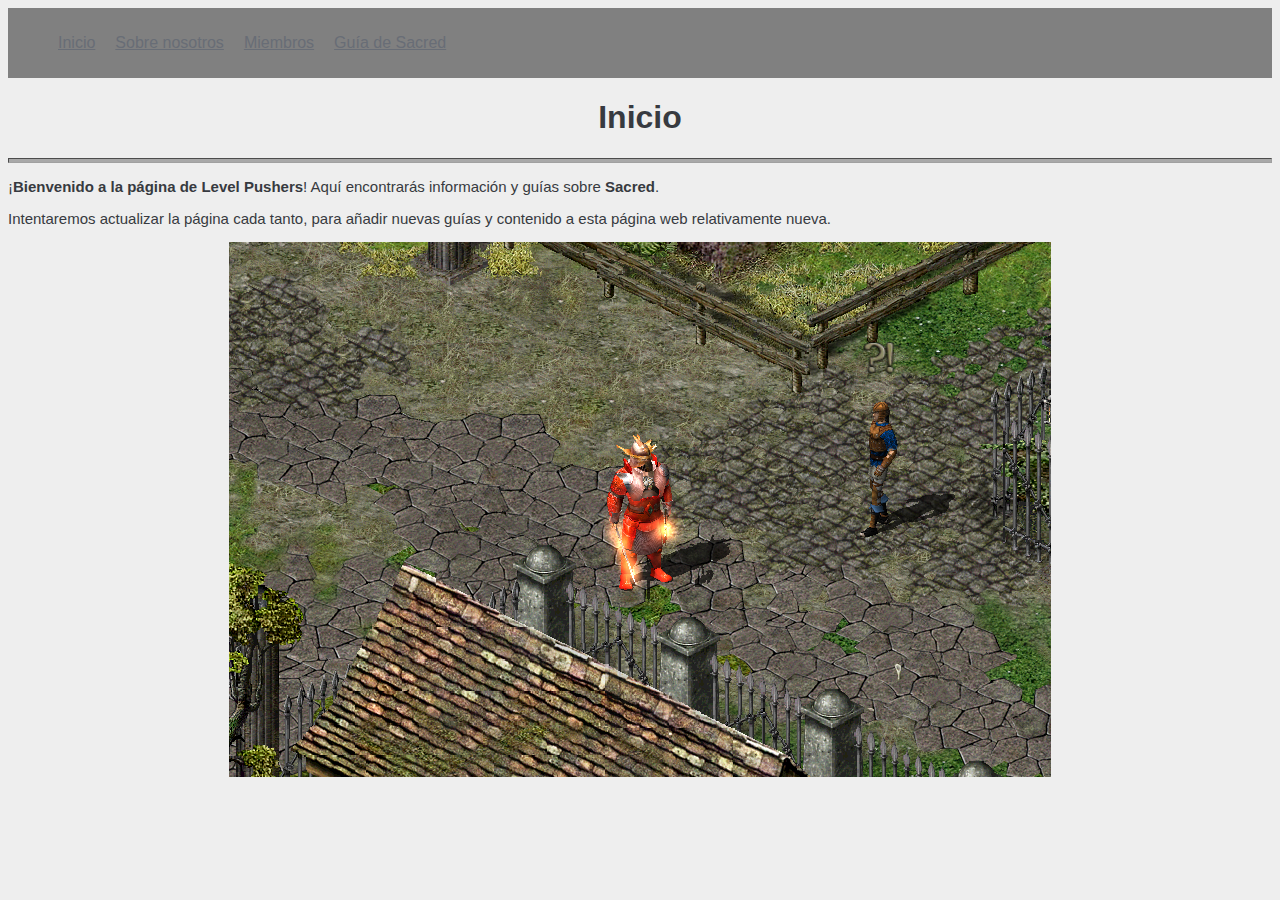
<file: index.html>
<!DOCTYPE html>
<html lang="es">
<head>
    <meta charset="UTF-8">
    <meta name="viewport" content="width=device-width, initial-scale=1.0">
    <meta name="google-site-verification" content="uqrjjlh14pFauW8-xdwf50WUWbcGjTN1j0kJKHuxYbU" />
    <title>Inicio - Level Pushers</title>
    <link rel="icon" type="image/x-icon" href="favicon.png">
    <link rel="stylesheet" href="estilo.css">
</head>
<body>
    <nav>
        <div>
            <ul>
                <li><a href="index.html">Inicio</a></li>
                <li><a href="nosotros.html">Sobre nosotros</a></li>
                <li><a href="miembros.html">Miembros</a></li>
                <li><a href="guia.html">Guía de Sacred</a></li>
            </ul>
        </div>
    </nav>
    <h1>Inicio</h1>
    <hr>
    <p id="izquierda">¡<b>Bienvenido a la página de Level Pushers</b>! Aquí encontrarás información y guías sobre <b>Sacred</b>.</p>
    <p id="izquierda">Intentaremos actualizar la página cada tanto, para añadir nuevas guías y contenido a esta página web relativamente nueva.</p>
    <img src="imagenes/SacredScreenshot.png" alt="No se pudo cargar.">
</body>
</html>
</file>
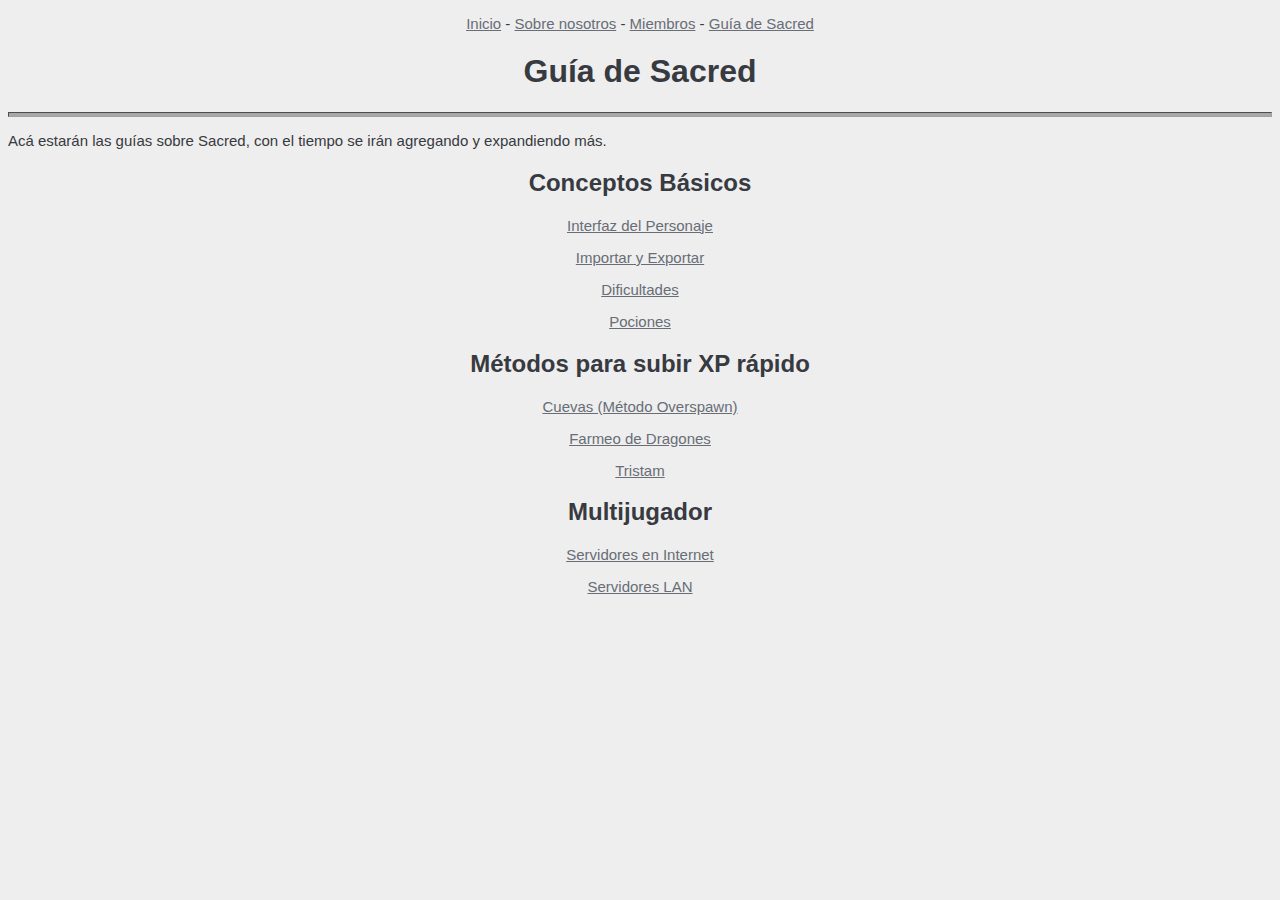
<file: guia.html>
<!DOCTYPE html>
<html lang="es">
<head>
    <meta charset="UTF-8">
    <meta name="viewport" content="width=device-width, initial-scale=1.0">
    <title>Guía de Sacred - Level Pushers</title>
    <link rel="stylesheet" href="estilo.css">
    <link rel="icon" type="image/x-icon" href="favicon.png">
</head>
<body>
    <p><a href="index.html">Inicio</a>  -  <a href="nosotros.html">Sobre nosotros</a>  -  <a href="miembros.html">Miembros</a>  -  <a href="guia.html">Guía de Sacred</a></p>
    <h1>Guía de Sacred</h1>
    <hr>
    <p id="izquierda">Acá estarán las guías sobre Sacred, con el tiempo se irán agregando y expandiendo más.</p>
    <h2>Conceptos Básicos</h2>
    <p><a href="guias/conceptos_basicos/interfaz.html">Interfaz del Personaje</a></p>
    <p><a href="guias/conceptos_basicos/impexp.html">Importar y Exportar</a></p>
    <p><a href="guias/conceptos_basicos/dificultades.html">Dificultades</a></p>
    <p><a href="guias/conceptos_basicos/pociones.html">Pociones</a></p>
    <h2>Métodos para subir XP rápido</h2>
    <p><a href="guias/metodos_xp/overspawn.html">Cuevas (Método Overspawn)</a></p>
    <p><a href="guias/metodos_xp/dragones.html">Farmeo de Dragones</a></p>
    <p><a href="guias/metodos_xp/tristam.html">Tristam</a></p>
    <h2>Multijugador</h2>
    <p><a href="guias/multijugador/servidores.html">Servidores en Internet</a></p>
    <p><a href="guias/multijugador/servidoreslan.html">Servidores LAN</a></p>
</body>
</html>
</file>
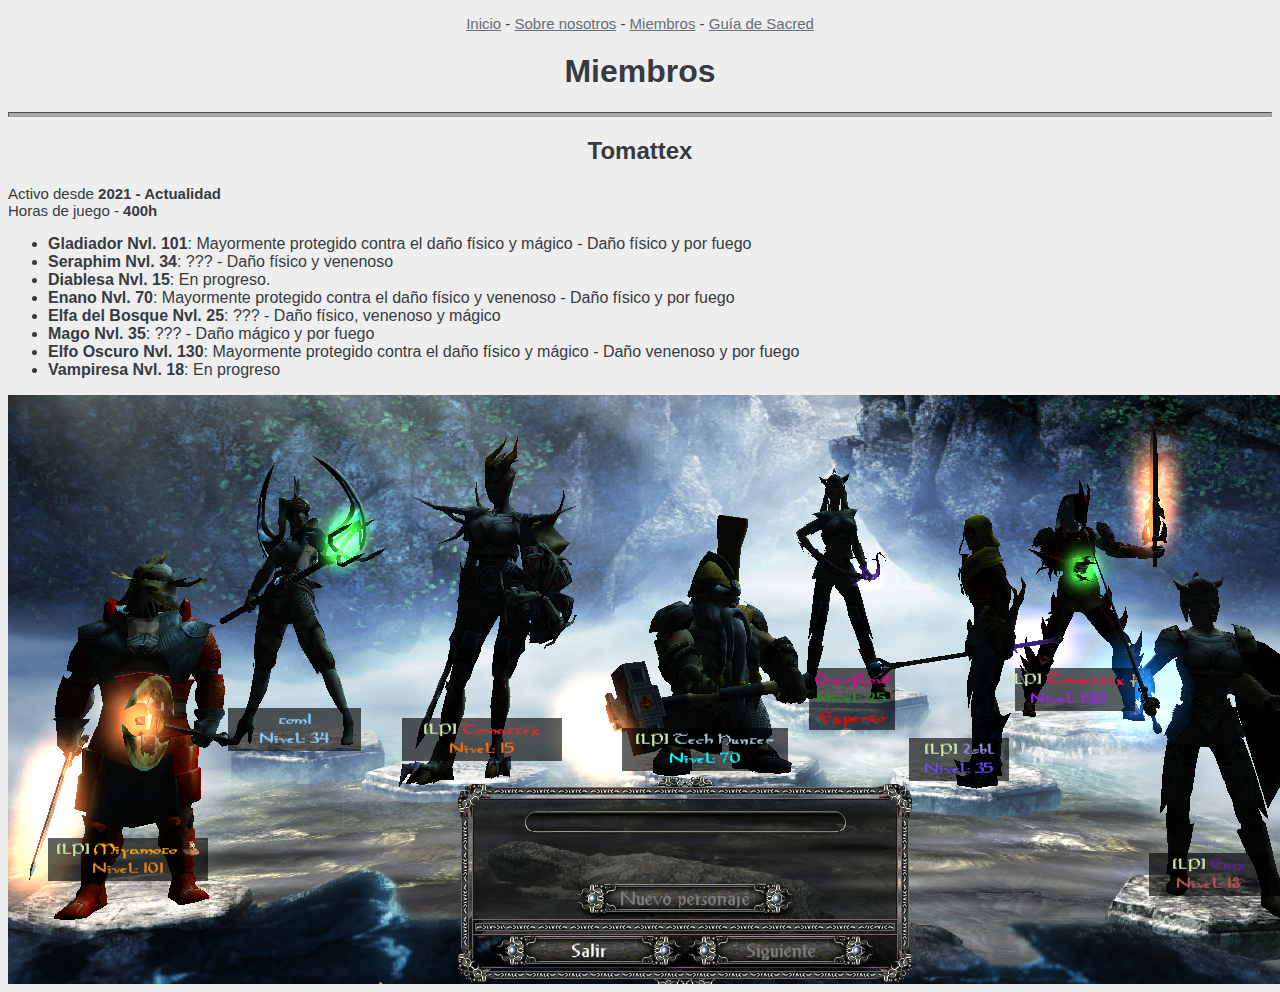
<file: miembros.html>
<!DOCTYPE html>
<html lang="es">
<head>
    <meta charset="UTF-8">
    <meta name="viewport" content="width=device-width, initial-scale=1.0">
    <title>Miembros - Level Pushers</title>
    <link rel="stylesheet" href="estilo.css">
    <link rel="icon" type="image/x-icon" href="favicon.png">
</head>
<body>
    <p><a href="index.html">Inicio</a>  -  <a href="nosotros.html">Sobre nosotros</a>  -  <a href="miembros.html">Miembros</a>  -  <a href="guia.html">Guía de Sacred</a></p>
    <h1>Miembros</h1>
    <hr>
    <h2>Tomattex</h2>
    <p id="izquierda">Activo desde <b>2021 - Actualidad</b><br>Horas de juego - <b>400h</b></p>
    <ul id="izquierda">
        <li><b>Gladiador Nvl. 101</b>: Mayormente protegido contra el daño físico y mágico - Daño físico y por fuego</li>
        <li><b>Seraphim Nvl. 34</b>: ??? - Daño físico y venenoso</li>
        <li><b>Diablesa Nvl. 15</b>: En progreso.</li>
        <li><b>Enano Nvl. 70</b>: Mayormente protegido contra el daño físico y venenoso - Daño físico y por fuego</li>
        <li><b>Elfa del Bosque Nvl. 25</b>: ??? - Daño físico, venenoso y mágico</li>
        <li><b>Mago Nvl. 35</b>: ??? - Daño mágico y por fuego</li>
        <li><b>Elfo Oscuro Nvl. 130</b>: Mayormente protegido contra el daño físico y mágico - Daño venenoso y por fuego</li>
        <li><b>Vampiresa Nvl. 18</b>: En progreso</li>
    </ul>
    <img src="imagenes/tomattexPersonajes.png" alt="No se pudo cargar.">
</body>
</html>
</file>
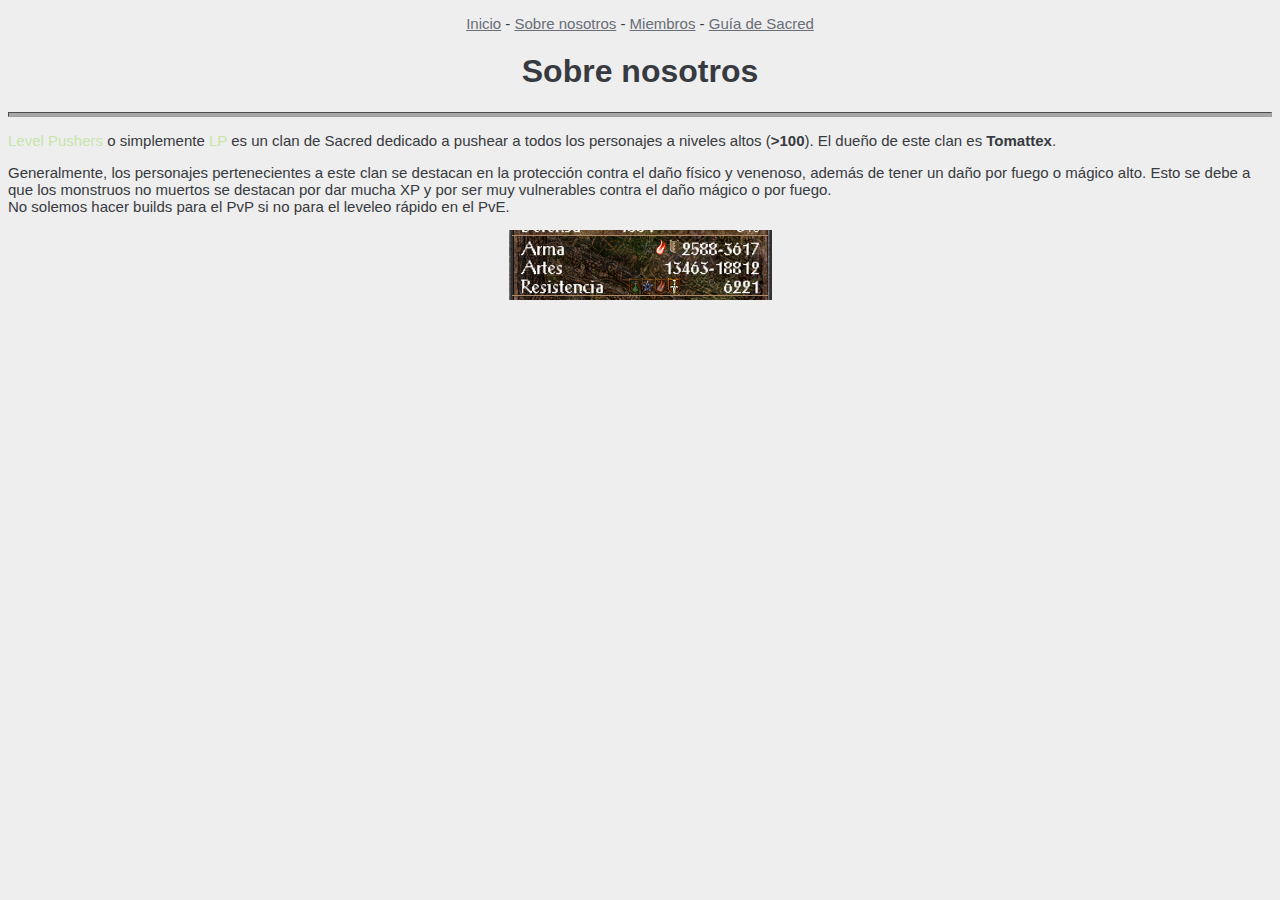
<file: nosotros.html>
<!DOCTYPE html>
<html lang="es">
<head>
    <meta charset="UTF-8">
    <meta name="viewport" content="width=device-width, initial-scale=1.0">
    <title>Nosotros - Level Pushers</title>
    <link rel="stylesheet" href="estilo.css">
    <link rel="icon" type="image/x-icon" href="favicon.png">
</head>
<body>
    <p><a href="index.html">Inicio</a>  -  <a href="nosotros.html">Sobre nosotros</a>  -  <a href="miembros.html">Miembros</a>  -  <a href="guia.html">Guía de Sacred</a></p>
    <h1>Sobre nosotros</h1>
    <hr>
    <p id="izquierda"><span style="color:#c9e5aa">Level Pushers</span> o simplemente <span style="color:#c9e5aa">LP</span> es un clan de Sacred dedicado a pushear a todos los personajes a niveles altos (<b>>100</b>). El dueño de este clan es <b>Tomattex</b>.</p>
    <p id="izquierda">Generalmente, los personajes pertenecientes a este clan se destacan en la protección contra el daño físico y venenoso, además de tener un daño por fuego o mágico alto. Esto se debe a que los monstruos no muertos se destacan por dar mucha XP y por ser muy vulnerables contra el daño mágico o por fuego.<br>No solemos hacer builds para el PvP si no para el leveleo rápido en el PvE.</p>
    <img src="imagenes/defensas.png" alt="No se pudo cargar.">
</body>
</html>
</file>
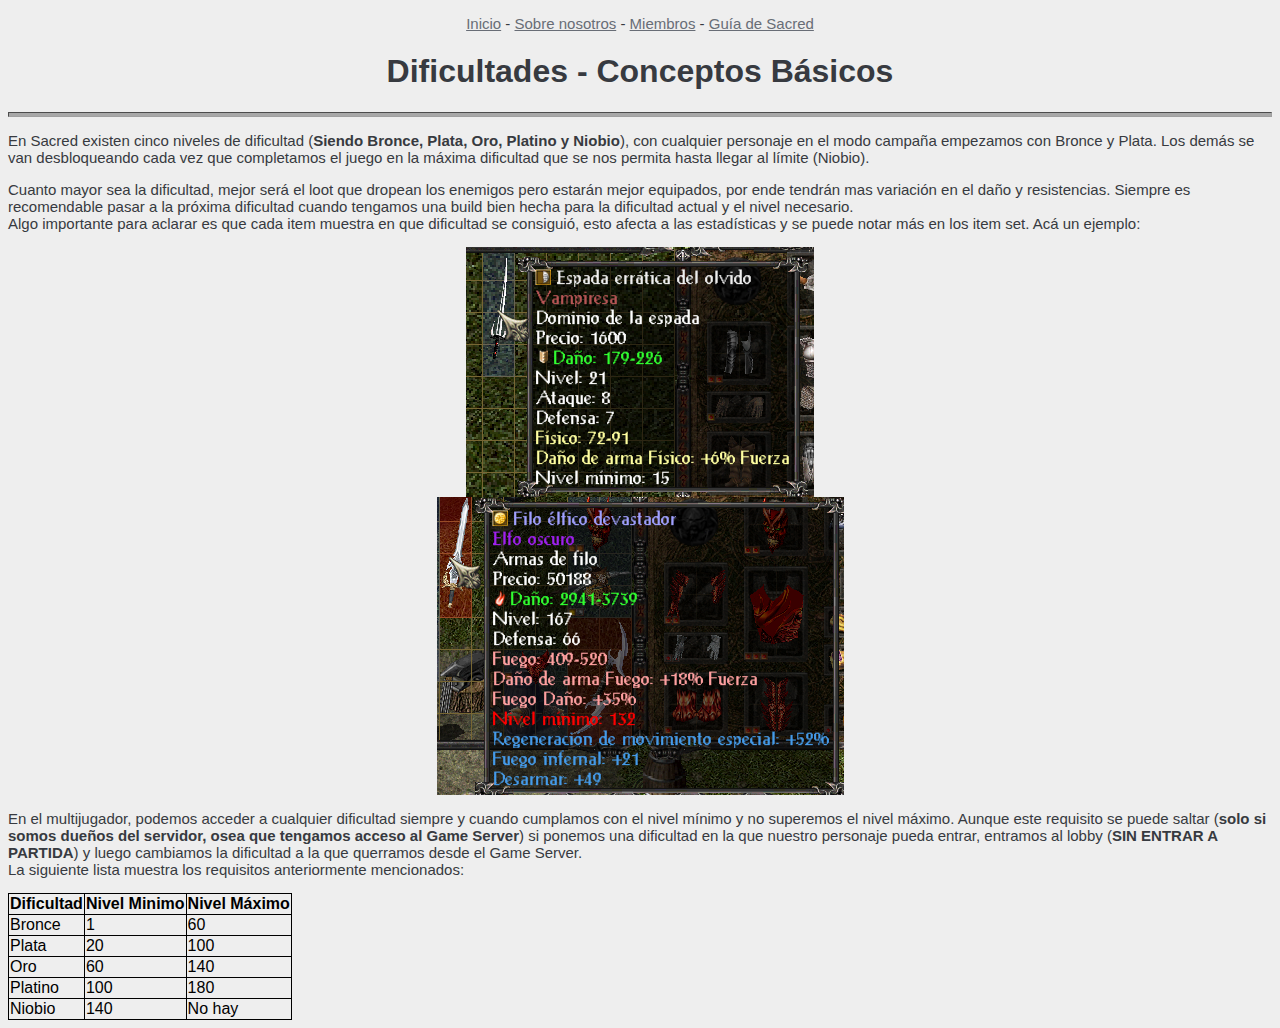
<file: guias/conceptos_basicos/dificultades.html>
<!DOCTYPE html>
<html lang="es">
<head>
    <meta charset="UTF-8">
    <meta name="viewport" content="width=device-width, initial-scale=1.0">
    <title>Interfaz del Personaje - Level Pushers</title>
    <link rel="stylesheet" href="../../estilo.css">
    <link rel="icon" type="image/x-icon" href="../../favicon.png">
</head>
<body>
    <p><a href="../../index.html">Inicio</a>  -  <a href="../../nosotros.html">Sobre nosotros</a>  -  <a href="../../miembros.html">Miembros</a>  -  <a href="../../guia.html">Guía de Sacred</a></p>
    <h1>Dificultades - Conceptos Básicos</h1>
    <hr>
    <p id="izquierda">En Sacred existen cinco niveles de dificultad (<b>Siendo Bronce, Plata, Oro, Platino y Niobio</b>), con cualquier personaje en el modo campaña empezamos con Bronce y Plata. Los demás se van desbloqueando cada vez que completamos el juego en la máxima dificultad que se nos permita hasta llegar al límite (Niobio).</p>
    <p id="izquierda">Cuanto mayor sea la dificultad, mejor será el loot que dropean los enemigos pero estarán mejor equipados, por ende tendrán mas variación en el daño y resistencias. Siempre es recomendable pasar a la próxima dificultad cuando tengamos una build bien hecha para la dificultad actual y el nivel necesario.<br>Algo importante para aclarar es que cada item muestra en que dificultad se consiguió, esto afecta a las estadísticas y se puede notar más en los item set. Acá un ejemplo:</p>
    <img src="dificultad1.png" alt="No se pudo cargar.">
    <img src="dificultad2.png" alt="No se pudo cargar.">
    <p id="izquierda">En el multijugador, podemos acceder a cualquier dificultad siempre y cuando cumplamos con el nivel mínimo y no superemos el nivel máximo. Aunque este requisito se puede saltar (<b>solo si somos dueños del servidor, osea que tengamos acceso al Game Server</b>) si ponemos una dificultad en la que nuestro personaje pueda entrar, entramos al lobby (<b>SIN ENTRAR A PARTIDA</b>) y luego cambiamos la dificultad a la que querramos desde el Game Server.<br>La siguiente lista muestra los requisitos anteriormente mencionados:</p>
    <table>
        <tr>
            <th>Dificultad</th>
            <th>Nivel Minimo</th>
            <th>Nivel Máximo</th>
        </tr>
        <tr>
            <td>Bronce</td>
            <td>1</td>
            <td>60</td>
        </tr>
        <tr>
            <td>Plata</td>
            <td>20</td>
            <td>100</td>
        </tr>
        <tr>
            <td>Oro</td>
            <td>60</td>
            <td>140</td>
        </tr>
        <tr>
            <td>Platino</td>
            <td>100</td>
            <td>180</td>
        </tr>
        <tr>
            <td>Niobio</td>
            <td>140</td>
            <td>No hay</td>
        </tr>
    </table>
</body>
</html>
</file>
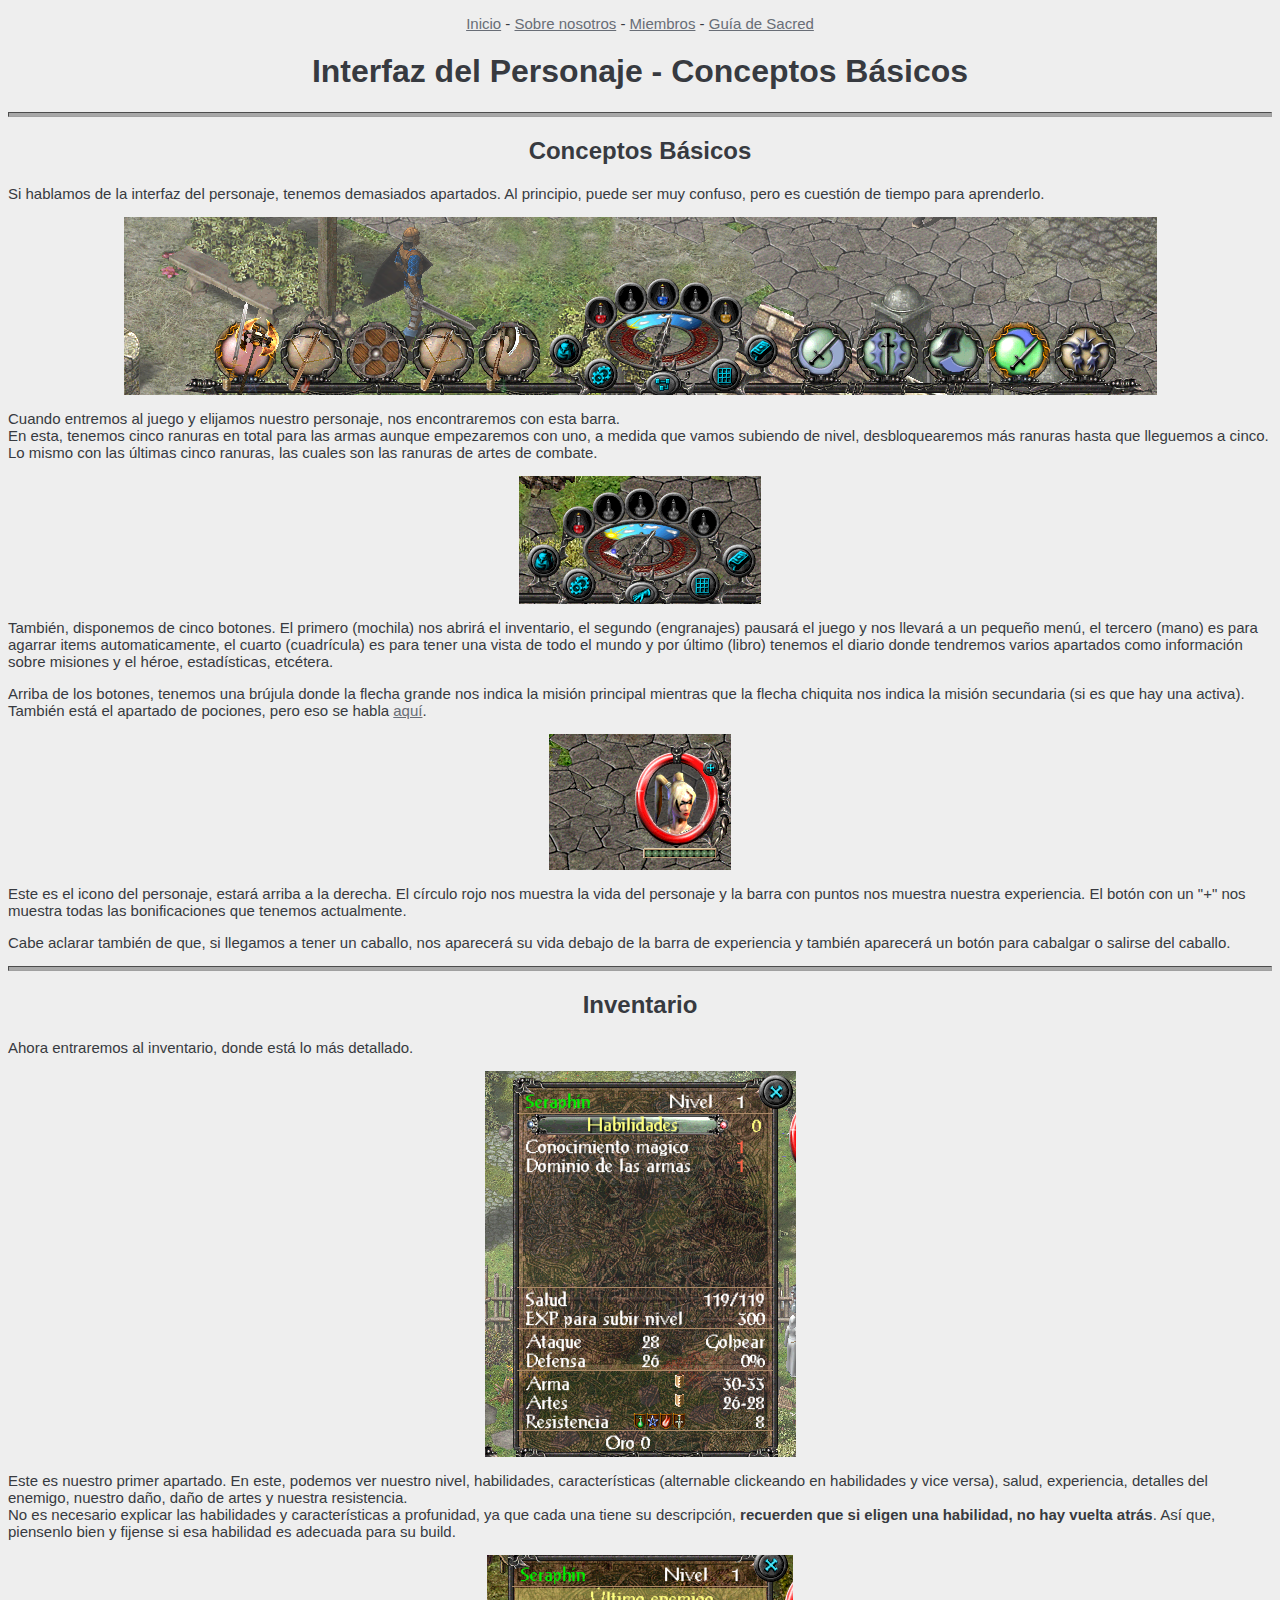
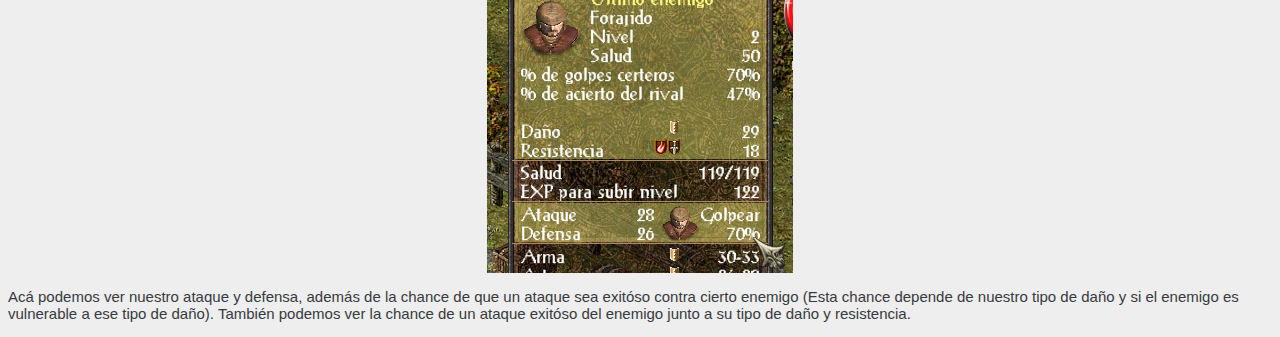
<file: guias/conceptos_basicos/interfaz.html>
<!DOCTYPE html>
<html lang="es">
<head>
    <meta charset="UTF-8">
    <meta name="viewport" content="width=device-width, initial-scale=1.0">
    <title>Interfaz del Personaje - Level Pushers</title>
    <link rel="stylesheet" href="../../estilo.css">
    <link rel="icon" type="image/x-icon" href="../../favicon.png">
</head>
<body>
    <p><a href="../../index.html">Inicio</a>  -  <a href="../../nosotros.html">Sobre nosotros</a>  -  <a href="../../miembros.html">Miembros</a>  -  <a href="../../guia.html">Guía de Sacred</a></p>
    <h1>Interfaz del Personaje - Conceptos Básicos</h1>
    <hr>
    <h2>Conceptos Básicos</h2>
    <p id="izquierda">Si hablamos de la interfaz del personaje, tenemos demasiados apartados. Al principio, puede ser muy confuso, pero es cuestión de tiempo para aprenderlo.</p>
    <img src="interfazBarra.png" alt="No se pudo cargar.">
    <p id="izquierda">Cuando entremos al juego y elijamos nuestro personaje, nos encontraremos con esta barra.<br>En esta, tenemos cinco ranuras en total para las armas aunque empezaremos con uno, a medida que vamos subiendo de nivel, desbloquearemos más ranuras hasta que lleguemos a cinco.<br>Lo mismo con las últimas cinco ranuras, las cuales son las ranuras de artes de combate.</p>
    <img src="botones.png" alt="No se pudo cargar.">
    <p id="izquierda">También, disponemos de cinco botones. El primero (mochila) nos abrirá el inventario, el segundo (engranajes) pausará el juego y nos llevará a un pequeño menú, el tercero (mano) es para agarrar items automaticamente, el cuarto (cuadrícula) es para tener una vista de todo el mundo y por último (libro) tenemos el diario donde tendremos varios apartados como información sobre misiones y el héroe, estadísticas, etcétera.</p>
    <p id="izquierda">Arriba de los botones, tenemos una brújula donde la flecha grande nos indica la misión principal mientras que la flecha chiquita nos indica la misión secundaria (si es que hay una activa). También está el apartado de pociones, pero eso se habla <a href="pociones.html">aquí</a>.</p>
    <img src="icono.png" alt="No se pudo cargar.">
    <p id="izquierda">Este es el icono del personaje, estará arriba a la derecha. El círculo rojo nos muestra la vida del personaje y la barra con puntos nos muestra nuestra experiencia. El botón con un "+" nos muestra todas las bonificaciones que tenemos actualmente.</p>
    <p id="izquierda">Cabe aclarar también de que, si llegamos a tener un caballo, nos aparecerá su vida debajo de la barra de experiencia y también aparecerá un botón para cabalgar o salirse del caballo.</p>
    <hr>
    <h2>Inventario</h2>
    <p id="izquierda">Ahora entraremos al inventario, donde está lo más detallado.</p>
    <img src="primerApartado.png" alt="No se pudo cargar.">
    <p id="izquierda">Este es nuestro primer apartado. En este, podemos ver nuestro nivel, habilidades, características (alternable clickeando en habilidades y vice versa), salud, experiencia, detalles del enemigo, nuestro daño, daño de artes y nuestra resistencia.<br>No es necesario explicar las habilidades y características a profunidad, ya que cada una tiene su descripción,<b> recuerden que si eligen una habilidad, no hay vuelta atrás</b>. Así que, piensenlo bien y fijense si esa habilidad es adecuada para su build.</p>
    <img src="infoEnemigo.png" alt="No se pudo cargar.">
    <p id="izquierda">Acá podemos ver nuestro ataque y defensa, además de la chance de que un ataque sea exitóso contra cierto enemigo (Esta chance depende de nuestro tipo de daño y si el enemigo es vulnerable a ese tipo de daño). También podemos ver la chance de un ataque exitóso del enemigo junto a su tipo de daño y resistencia.</p>
</body>
</html>
</file>
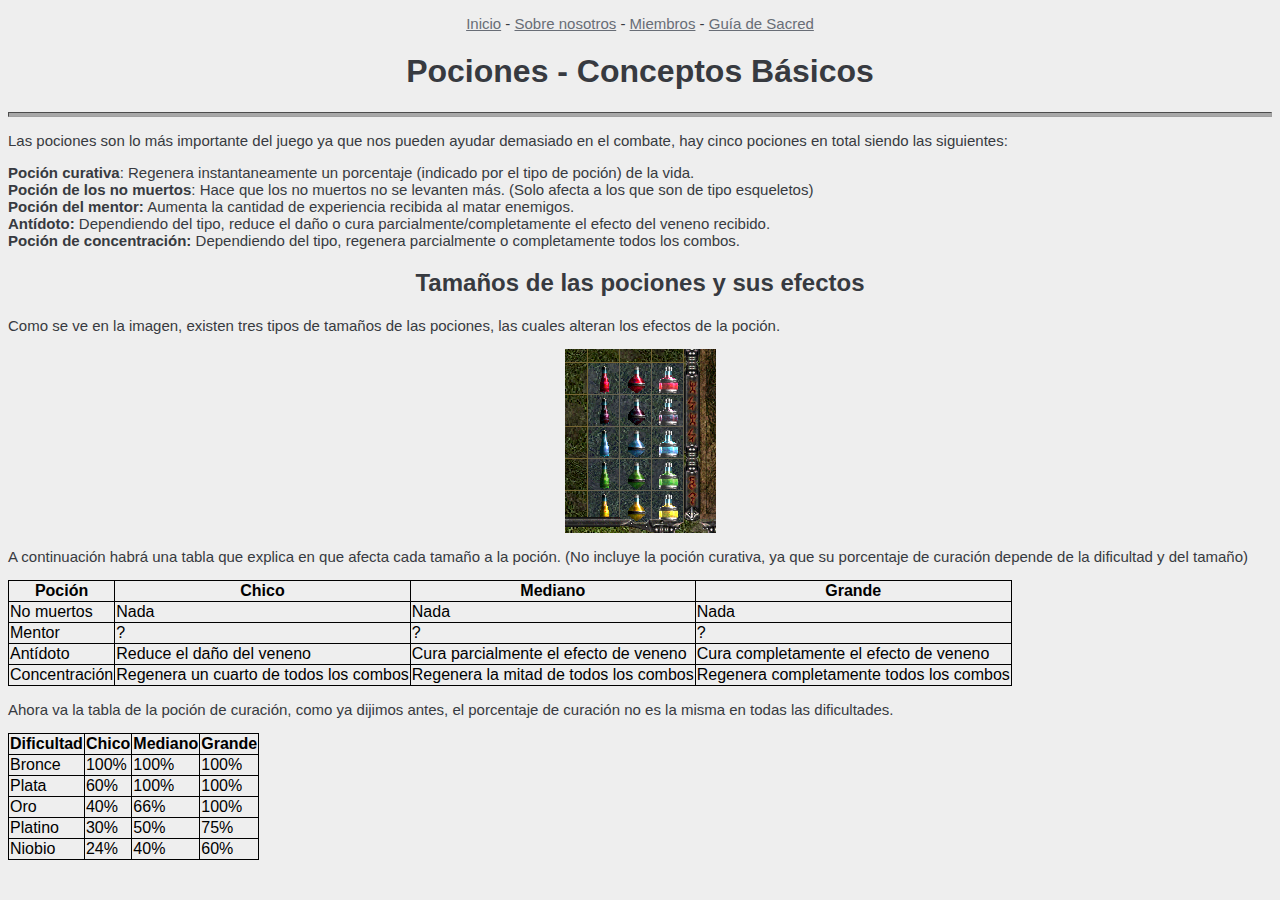
<file: guias/conceptos_basicos/pociones.html>
<!DOCTYPE html>
<html lang="es">
<head>
    <meta charset="UTF-8">
    <meta name="viewport" content="width=device-width, initial-scale=1.0">
    <title>Interfaz del Personaje - Level Pushers</title>
    <link rel="stylesheet" href="../../estilo.css">
    <link rel="icon" type="image/x-icon" href="../../favicon.png">
</head>
<body>
    <p><a href="../../index.html">Inicio</a>  -  <a href="../../nosotros.html">Sobre nosotros</a>  -  <a href="../../miembros.html">Miembros</a>  -  <a href="../../guia.html">Guía de Sacred</a></p>
    <h1>Pociones - Conceptos Básicos</h1>
    <hr>
    <p id="izquierda">Las pociones son lo más importante del juego ya que nos pueden ayudar demasiado en el combate, hay cinco pociones en total siendo las siguientes:</p>
    <p id="izquierda"><b>Poción curativa</b>: Regenera instantaneamente un porcentaje (indicado por el tipo de poción) de la vida.<br><b>Poción de los no muertos</b>: Hace que los no muertos no se levanten más. (Solo afecta a los que son de tipo esqueletos)<br><b>Poción del mentor:</b> Aumenta la cantidad de experiencia recibida al matar enemigos.<br><b>Antídoto:</b> Dependiendo del tipo, reduce el daño o cura parcialmente/completamente el efecto del veneno recibido.<br><b>Poción de concentración:</b> Dependiendo del tipo, regenera parcialmente o completamente todos los combos.</p>
    <h2>Tamaños de las pociones y sus efectos</h2>
    <p id="izquierda">Como se ve en la imagen, existen tres tipos de tamaños de las pociones, las cuales alteran los efectos de la poción.</p>
    <img src="pociones.png" alt="No se pudo cargar la imagen">
    <p id="izquierda">A continuación habrá una tabla que explica en que afecta cada tamaño a la poción. (No incluye la poción curativa, ya que su porcentaje de curación depende de la dificultad y del tamaño)</p>
    <table>
        <tr>
            <th>Poción</th>
            <th>Chico</th>
            <th>Mediano</td>
            <th>Grande</th>
        </tr>
        <tr>
            <td>No muertos</td>
            <td>Nada</td>
            <td>Nada</td>
            <td>Nada</td>
        </tr>
        <tr>
            <td>Mentor</td>
            <td>?</td>
            <td>?</td>
            <td>?</td>
        </tr>
        <tr>
            <td>Antídoto</td>
            <td>Reduce el daño del veneno</td>
            <td>Cura parcialmente el efecto de veneno</td>
            <td>Cura completamente el efecto de veneno</td>
        </tr>
        <tr>
            <td>Concentración</td>
            <td>Regenera un cuarto de todos los combos</td>
            <td>Regenera la mitad de todos los combos</td>
            <td>Regenera completamente todos los combos</td>
        </tr>
    </table>
    <p id="izquierda">Ahora va la tabla de la poción de curación, como ya dijimos antes, el porcentaje de curación no es la misma en todas las dificultades.</p>
    <table>
        <tr>
            <th>Dificultad</th>
            <th>Chico</th>
            <th>Mediano</td>
            <th>Grande</th>
        </tr>
        <tr>
            <td>Bronce</td>
            <td>100%</td>
            <td>100%</td>
            <td>100%</td>
        </tr>
        <tr>
            <td>Plata</td>
            <td>60%</td>
            <td>100%</td>
            <td>100%</td>
        </tr>
        <tr>
            <td>Oro</td>
            <td>40%</td>
            <td>66%</td>
            <td>100%</td>
        </tr>
        <tr>
            <td>Platino</td>
            <td>30%</td>
            <td>50%</td>
            <td>75%</td>
        </tr>
        <tr>
            <td>Niobio</td>
            <td>24%</td>
            <td>40%</td>
            <td>60%</td>
        </tr>
    </table>
</body>
</html>
</file>
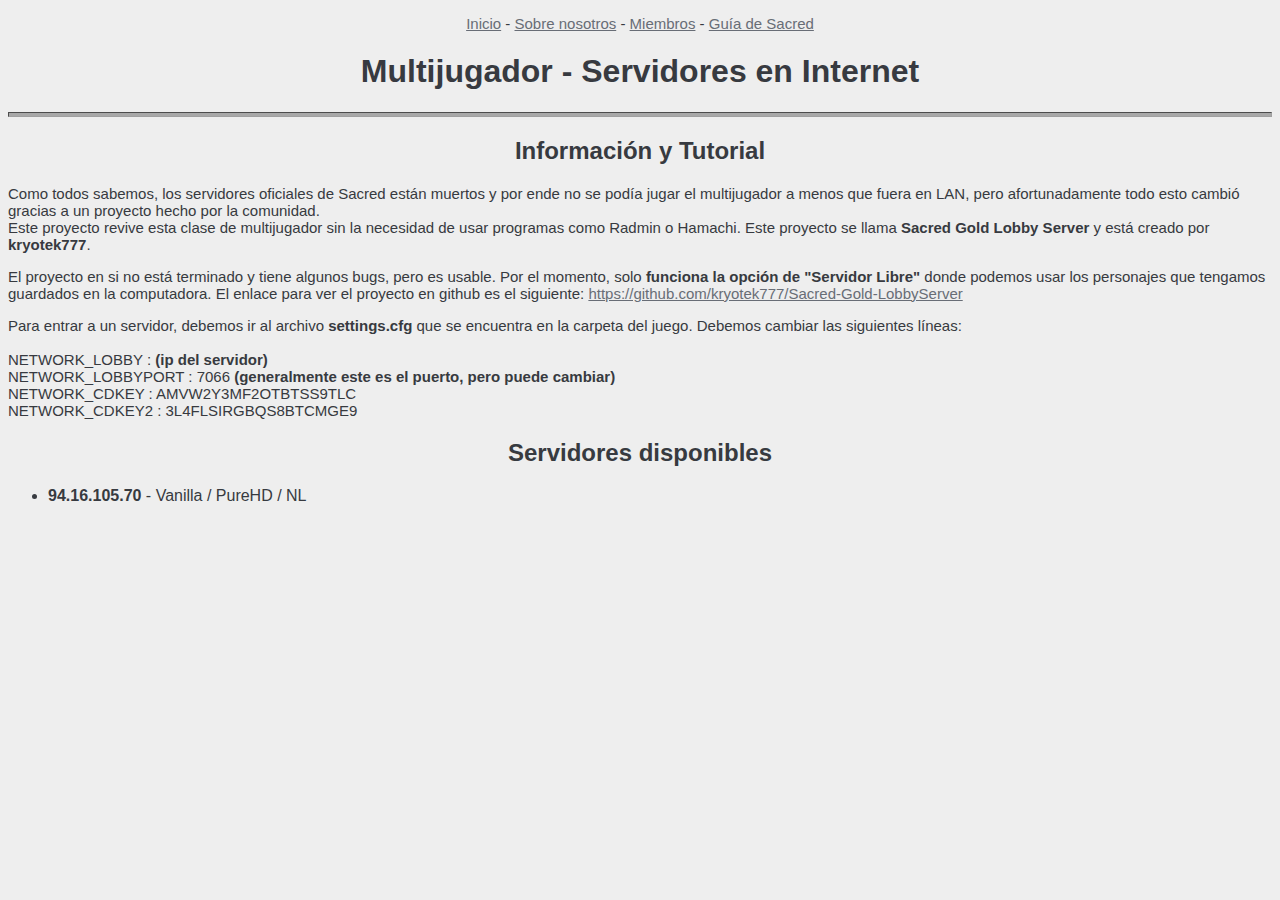
<file: guias/multijugador/servidores.html>
<!DOCTYPE html>
<html lang="es">
<head>
    <meta charset="UTF-8">
    <meta name="viewport" content="width=device-width, initial-scale=1.0">
    <title>Interfaz del Personaje - Level Pushers</title>
    <link rel="stylesheet" href="../../estilo.css">
    <link rel="icon" type="image/x-icon" href="../../favicon.png">
</head>
<body>
    <p><a href="../../index.html">Inicio</a>  -  <a href="../../nosotros.html">Sobre nosotros</a>  -  <a href="../../miembros.html">Miembros</a>  -  <a href="../../guia.html">Guía de Sacred</a></p>
    <h1>Multijugador - Servidores en Internet</h1>
    <hr>
    <h2>Información y Tutorial</h2>
    <p id="izquierda">Como todos sabemos, los servidores oficiales de Sacred están muertos y por ende no se podía jugar el multijugador a menos que fuera en LAN, pero afortunadamente todo esto cambió gracias a un proyecto hecho por la comunidad.<br>Este proyecto revive esta clase de multijugador sin la necesidad de usar programas como Radmin o Hamachi. Este proyecto se llama <b>Sacred Gold Lobby Server</b> y está creado por <b>kryotek777</b>.</p>
    <p id="izquierda">El proyecto en si no está terminado y tiene algunos bugs, pero es usable. Por el momento, solo <b>funciona la opción de "Servidor Libre"</b> donde podemos usar los personajes que tengamos guardados en la computadora. El enlace para ver el proyecto en github es el siguiente: <a href="https://github.com/kryotek777/Sacred-Gold-LobbyServer">https://github.com/kryotek777/Sacred-Gold-LobbyServer</a></p>
    <p id="izquierda">Para entrar a un servidor, debemos ir al archivo <b>settings.cfg</b> que se encuentra en la carpeta del juego. Debemos cambiar las siguientes líneas: <br><br>NETWORK_LOBBY : <b>(ip del servidor)</b><br>NETWORK_LOBBYPORT : 7066 <b>(generalmente este es el puerto, pero puede cambiar)</b><br>NETWORK_CDKEY : AMVW2Y3MF2OTBTSS9TLC<br>NETWORK_CDKEY2 : 3L4FLSIRGBQS8BTCMGE9</p>
    <h2>Servidores disponibles</h2>
    <ul>
        <li><b>94.16.105.70</b> - Vanilla / PureHD / NL</li>
    </ul>
</body>
</html>
</file>
<file: estilo.css>
body{
    font-family: Arial, Helvetica, sans-serif;
    background-color: #EEEEEE;
}

nav{
    background-color:gray;
    padding: 10px;
}

nav ul{
    display: flex;
}

nav li{
    padding-right: 20px;
    list-style: none;
}


h1{
    text-align: center;
    color: #373A40;
}

hr{
    height: 3px;
    background-color: #A8A8A8;
    border-color: #A0A0A0;
}

h2{
    text-align: center;
    color: #373A40;
}

li{
    color: #373A40;
}

p{
    text-align: center;
    font-size: 15px;
    color: #373A40;
}

a{
    color: #686D76;	
}

img{
    display: block;
    margin: auto;
}

table, th, td {
    border-collapse: collapse;
    border: 1px solid black;
}

th{
    font-weight: bold;
}

#izquierda{
    text-align: left;
}
</file>
